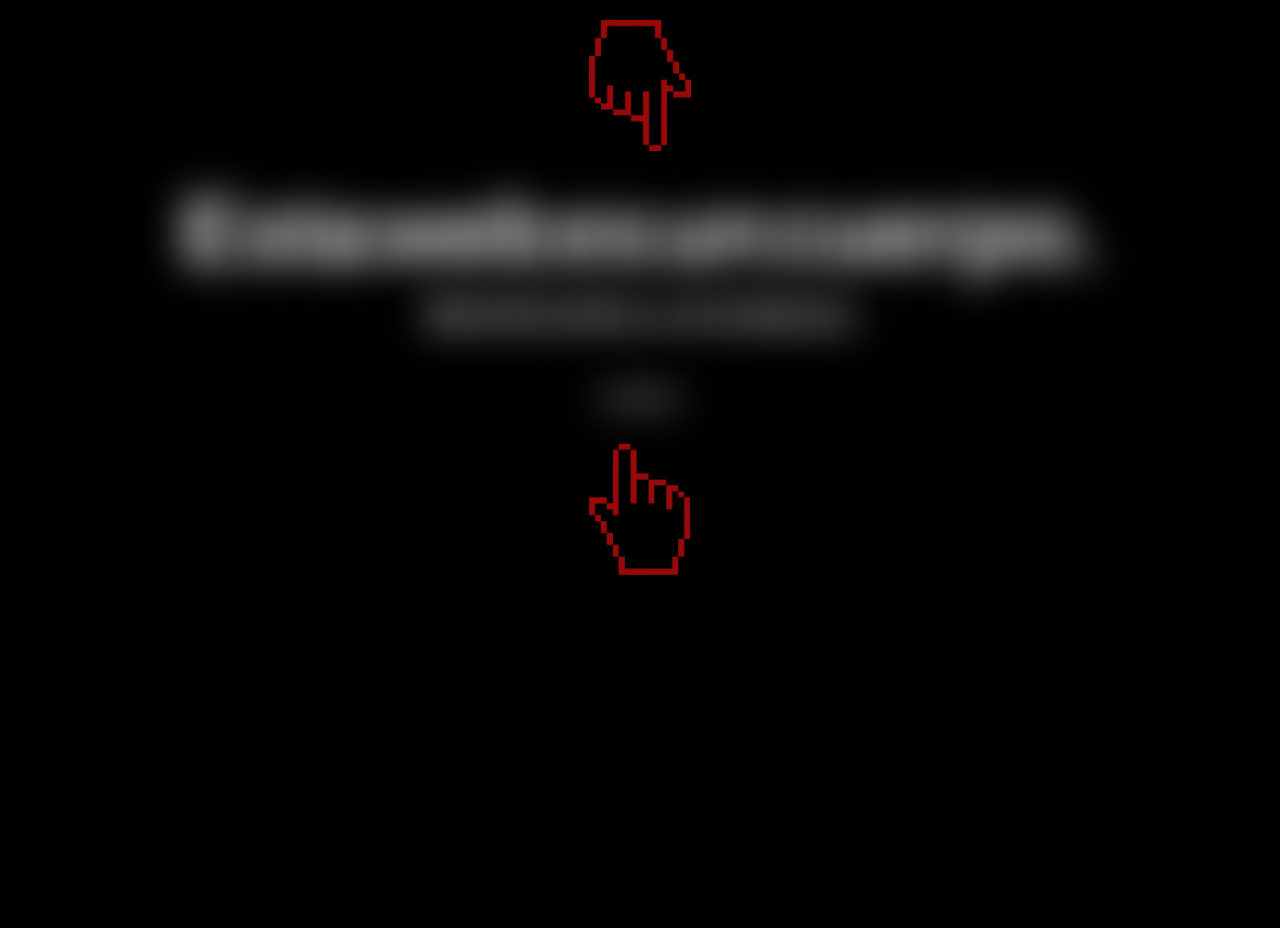
<file: index.html>
<!DOCTYPE html>
<html lang="es">
<head>
    <meta charset="UTF-8">
    <meta name="viewport" content="width=device-width, initial-scale=1.0">
    <link rel="stylesheet" href="styleindex.css">
    <link rel="icon" href="imagenes\icono.png">
    <title>IsO</title>
</head>

<body>
    <video id="bg-video" src="imagenes/indexFondo.mp4" autoplay loop muted playsinline style="display: none;"></video>
    <pre id="ascii-output" aria-hidden="true"></pre>

    <div class="divimagen">
        <img src="imagenes/indexMouse.png" style="max-width: 8%;">
    </div>

    <div class="divcentral">    
        <h1>Esta web es un cuerpo.</h1>
        <h4>Movete lento y con dulzura</h4>
        <a href="inicio.html">entrar</a>
    </div>

    <div class="divimagen">
        <img src="imagenes/indexMouse.png" style="max-width: 8%; transform: rotate(180deg);">
    </div>

    <script src="jsindex.js"></script>
</body>
</html>
</file>
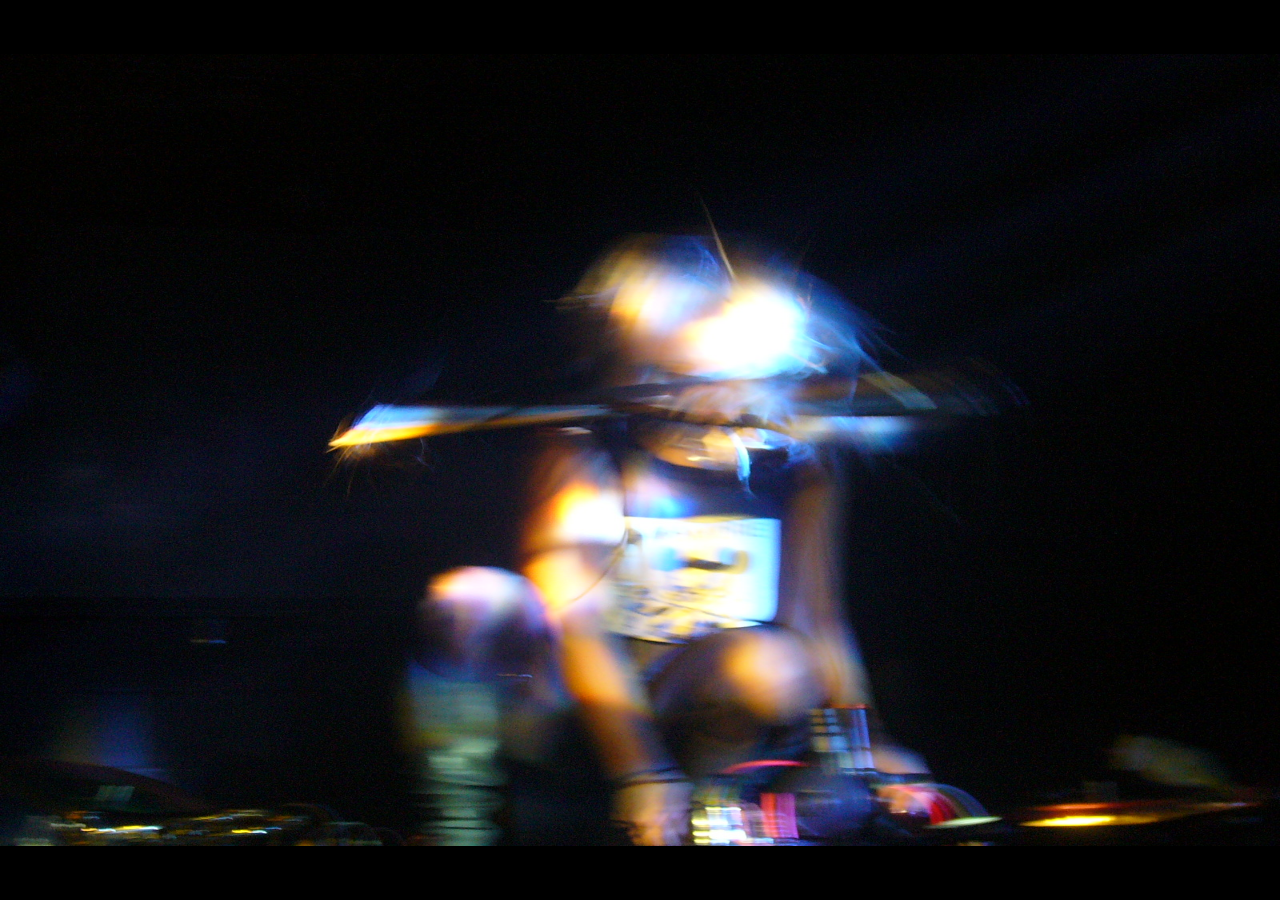
<file: inicio.html>
<!doctype html>
<html lang="es">
<head>
  <meta charset="utf-8">
  <meta name="viewport" content="width=device-width, initial-scale=1, viewport-fit=cover">
  <title>IsO</title>
  <link rel="icon" href="imagenes\icono.png">
  <link rel="stylesheet" href="css\inicioStyle.css">
  <script defer src="js\iniciojs.js"></script>
</head>

<body>
  <main
    class="stage"
    id="stage"
    role="img"
    tabindex="0"
    aria-label="Obra interactiva: la imagen pierde resolución al mover el cursor o arrastrar el dedo."
  >
    <div class="layers" id="layers" aria-hidden="true">
      <img class="layer layer--base" src="imagenes\inicioMain.JPG" fetchpriority="high">
    </div>
  </main>

  <div class="loading" id="loading" role="status" aria-live="polite" hidden>
    <span class="loading__mark" aria-hidden="true"></span>
    <span class="sr-only">Cargando la obra</span>
  </div>

  <p class="error" id="error" role="alert" hidden></p>

  <div class="hud" id="hud" aria-hidden="true" hidden></div>

  <noscript>
    <p class="noscript">Esta obra necesita JavaScript para perder resolución.</p>
  </noscript>
</body>
</html>
</file>
<file: styleindex.css>
body {
    margin-top: 20px;
    background-color: #000000;
    overflow: hidden;
    min-height: 100vh;
}

#ascii-output {
    position: fixed;
    inset: 0;
    margin: 0;
    font-family: monospace;
    font-size: 4px;
    line-height: 1;
    color: #9e1c1c;
    z-index: -1;
    overflow: hidden;
    pointer-events: none;
}

.divimagen{
    display: flex;
    justify-content: center;
    align-items: center;
}

.divcentral{
    margin-top: 30px;
    margin-bottom: 30px;
}

body > div:not(.divimagen) {
    text-align: center;
}

h1{
    color: #FFFFFF;
    margin-top: 10px;
    margin-bottom: 10px;
    font-size: 90px;
    font-family: Arial, Helvetica, sans-serif;
    text-align: center;
    user-select: none;
    /* Padding interno para que el mouse no se escape fácilmente */
    padding: 0 10px;
}

h4{
    color: #FFFFFF;
    margin-top: 10px;
    font-size: 35px;
    font-family: Arial, Helvetica, sans-serif;
    text-align: center;
}

a{
    color: #ffffff;
    margin-top: 10px;
    font-size: 30px;
    font-family: Arial, Helvetica, sans-serif;
    text-align: center;
    font-style: italic;
}

/* --- SIN REGLAS GENERALES DE HOVER SOBRE SPANS --- */
.dejamos que el JavaScript maneje todo individualmente por evento mouseenter/mouseleave

.imagenenter{
    width: 120px;
}
</file>
